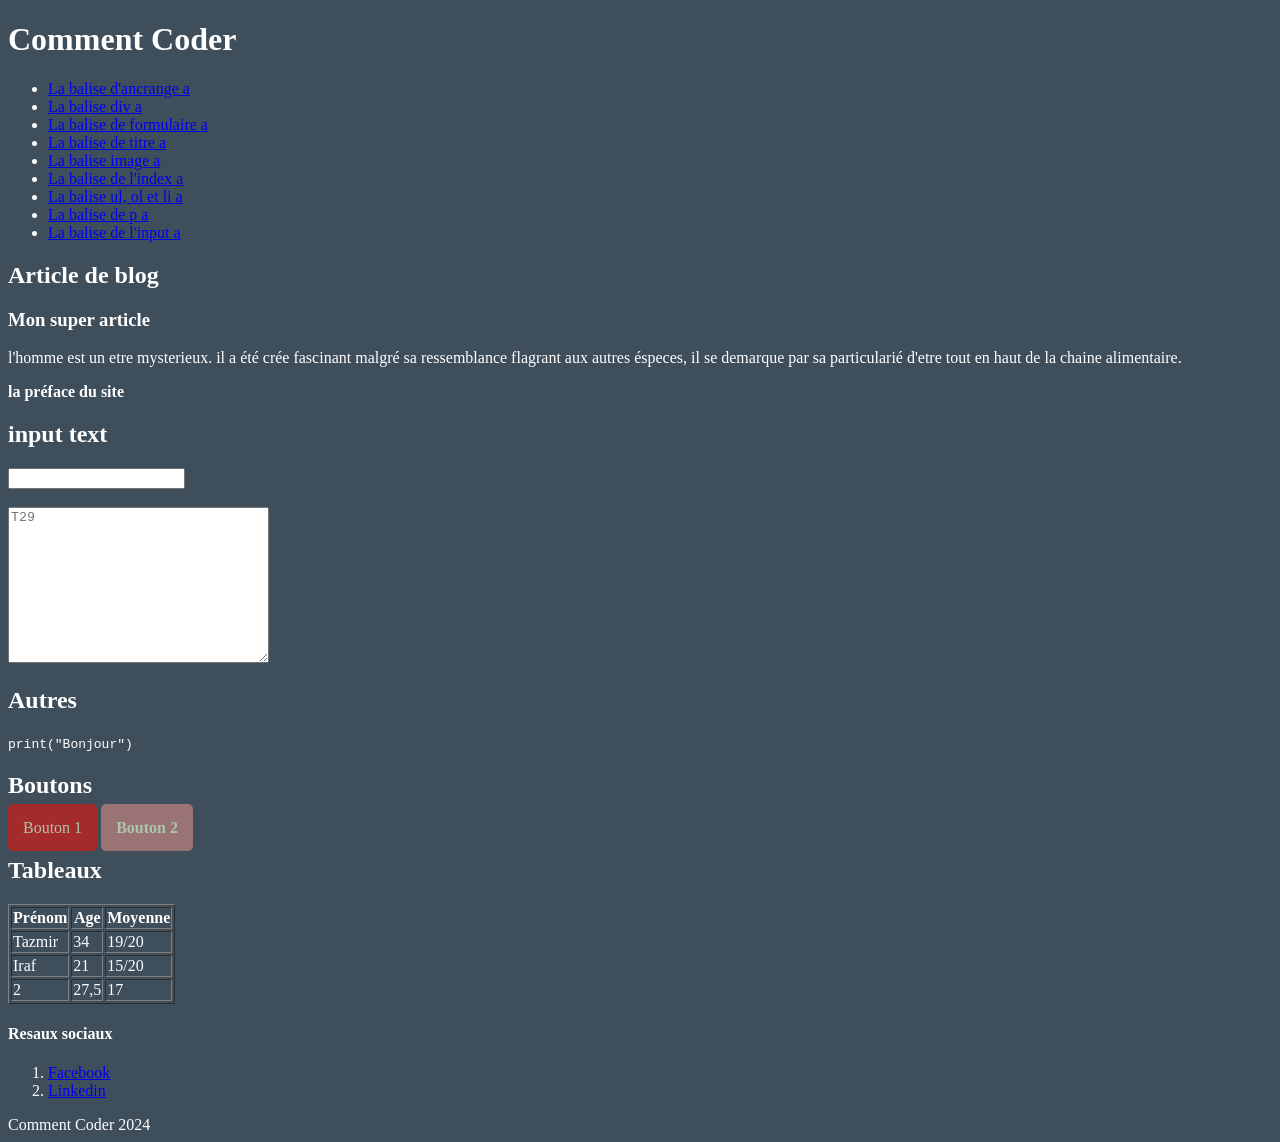
<file: index.html>
<!DOCTYPE html>
<html lang="fr">
<head>
    <meta charset="UTF-8">
    <meta name="viewport" content="width=device-width, initial-scale=1.0">
    <title>Tazmir</title>
    <link rel="stylesheet" href="styles.css" />
    <link rel="icon" href="favicon.ico">
    <style>
        .bouton {
         background-color: rgb(154, 116, 116);
         color: rgb(171, 199, 171);
         padding: 15px;
         border-radius: 5px;
         display: inline;
        }

        #bouton-1{
            background-color: brown;
        }

        #bouton-2 {
            font-weight: bold;
        }
    </style>
    <script>
        alert("Bienvenue sur mon site")
    </script>
</head>
<body>
 <header>
   <h1>Comment Coder</h1> 
    <nav>
        <ul>
            <li><a href="a.html">La balise d'ancrange a</a></li>
            <li><a href="div.html">La balise div a</a></li>
            <li><a href="form.html">La balise de formulaire a</a></li>
            <li><a href="heading.html">La balise de titre a</a></li>
            <li><a href="img.html">La balise image  a</a></li>
            <li><a href="index.html">La balise de l'index a</a></li>
            <li><a href="listes.html">La balise ul, ol et li a</a></li>
            <li><a href="p.html">La balise de p a</a></li>
            <li><a href="input.html">La balise de l'input a</a></li>
        </ul>
    </nav>
 </header>
 <main>
    <section>
     <h2>Article de blog</h2>
     <article>
      <h3>Mon super article</h3>
       <p>l'homme est un etre mysterieux.
         il a été crée fascinant malgré sa ressemblance flagrant aux autres éspeces, 
         il se demarque par sa particularié d'etre tout en haut de la chaine alimentaire. </p> 
         <p><strong>la préface du site</p></strong>
     </article>
    </section>
    <section>
        <h2>input text</h2>
        <input type=" text" />
        <br>
        <br>
        <textarea
         cols="30" rows="10" 
         placeholder="T29"
         ></textarea>  
    </section>
    </section>
    <h2>Autres</h2>
    <code>print("Bonjour")</code>
    <section>
    <section>
        <h2>Boutons</h2>
        <div class="bouton"  id="bouton-1">Bouton 1</div>
        <div class="bouton"  id="bouton-2">Bouton 2</div>
    </section>
   <h2>Tableaux</h2>
   <table border="1">
    <thead>
      <tr>
        <th>Prénom</th>
        <th>Age</th>
        <th>Moyenne</th>
      </tr>
    </thead> 
    <tbody>
        <tr>
         <td>Tazmir</td>
         <td>34</td>
         <td>19/20</td>
        </tr>
        <tr>
         <td>Iraf</td>
         <td>21</td>
         <td>15/20</td>
        </tr>
    </tbody> 
    <tfoot>
        <tr>
            <td>2</td>
            <td>27,5</td>
            <td>17</td>
        </tr>
    </tfoot>   
   </table> 
 </main> 
 <footer>
    <div>
        <h4>Resaux sociaux</h4>
        <ol>
            <li><a href="https://www.facebook.com/tazmir.mohamed.5/ ">Facebook</a></li>
            <li><a href="https://www.linkedin.com/in/mohamed-tazmir-7b84883a3/">Linkedin</a></li>
        </ol>
    </div>
    <span>Comment Coder 2024</span>
 </footer>
 <script src="main.js"></script>
</body>
</html>
</file>
<file: styles.css>
body {
    background-color: rgb(62, 78, 91);
    color: white;
}
</file>
